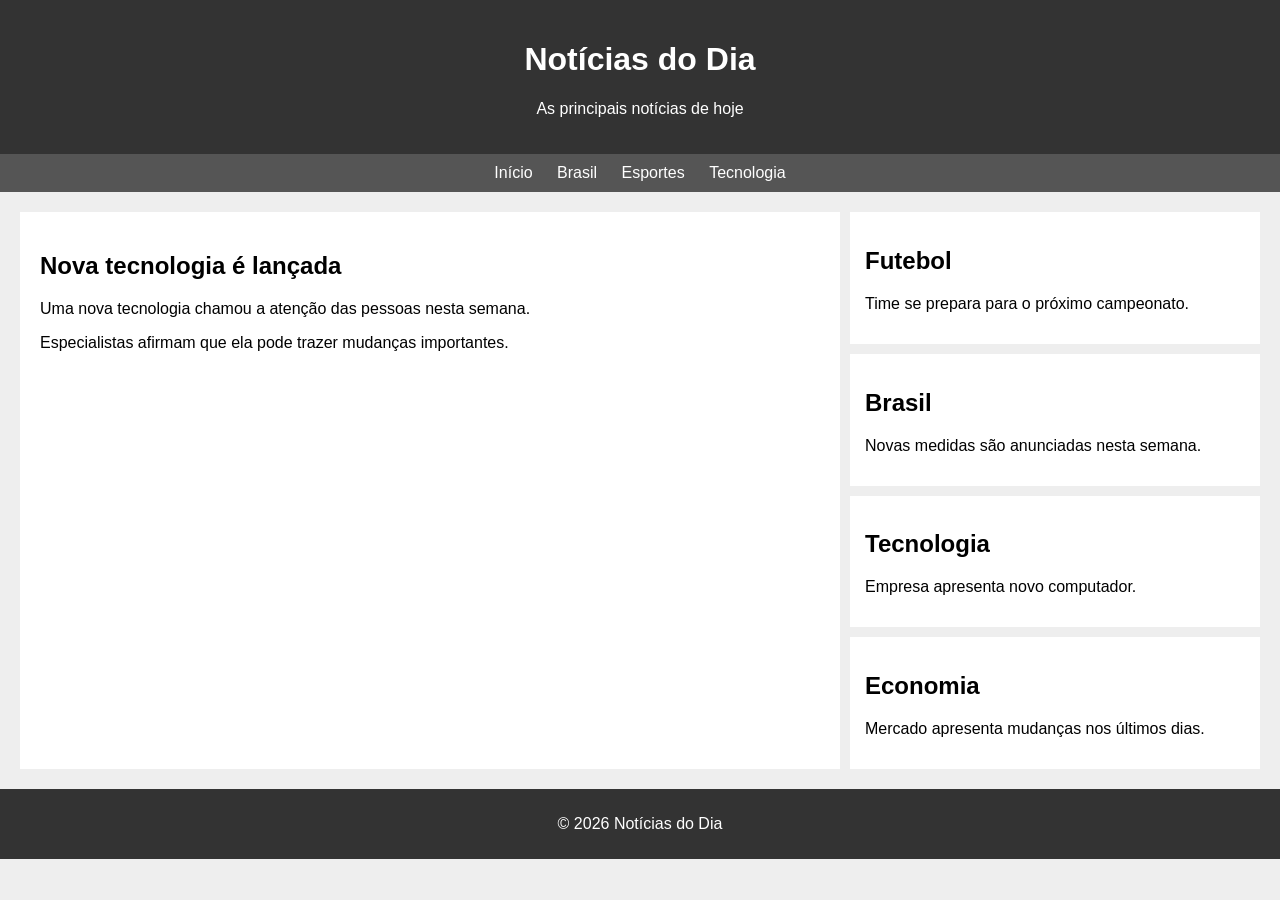
<file: atividade4/index.html>
<!DOCTYPE html>
<html lang="pt-br">
<head>
    <meta charset="UTF-8">
    <title>Notícias do Dia</title>
    <link rel="stylesheet" href="style.css">
</head>

<body>

    <header>
        <h1>Notícias do Dia</h1>
        <p>As principais notícias de hoje</p>
    </header>

    <nav>
        <a href="#">Início</a>
        <a href="#">Brasil</a>
        <a href="#">Esportes</a>
        <a href="#">Tecnologia</a>
    </nav>

    <main>

        <section class="noticia-principal">
            <h2>Nova tecnologia é lançada</h2>
            <p>Uma nova tecnologia chamou a atenção das pessoas nesta semana.</p>
            <p>Especialistas afirmam que ela pode trazer mudanças importantes.</p>
        </section>

        <section class="noticias">
            <article>
                <h2>Futebol</h2>
                <p>Time se prepara para o próximo campeonato.</p>
            </article>

            <article>
                <h2>Brasil</h2>
                <p>Novas medidas são anunciadas nesta semana.</p>
            </article>

            <article>
                <h2>Tecnologia</h2>
                <p>Empresa apresenta novo computador.</p>
            </article>

            <article>
                <h2>Economia</h2>
                <p>Mercado apresenta mudanças nos últimos dias.</p>
            </article>
        </section>

    </main>

    <footer>
        <p>© 2026 Notícias do Dia</p>
    </footer>

</body>
</html>
</file>
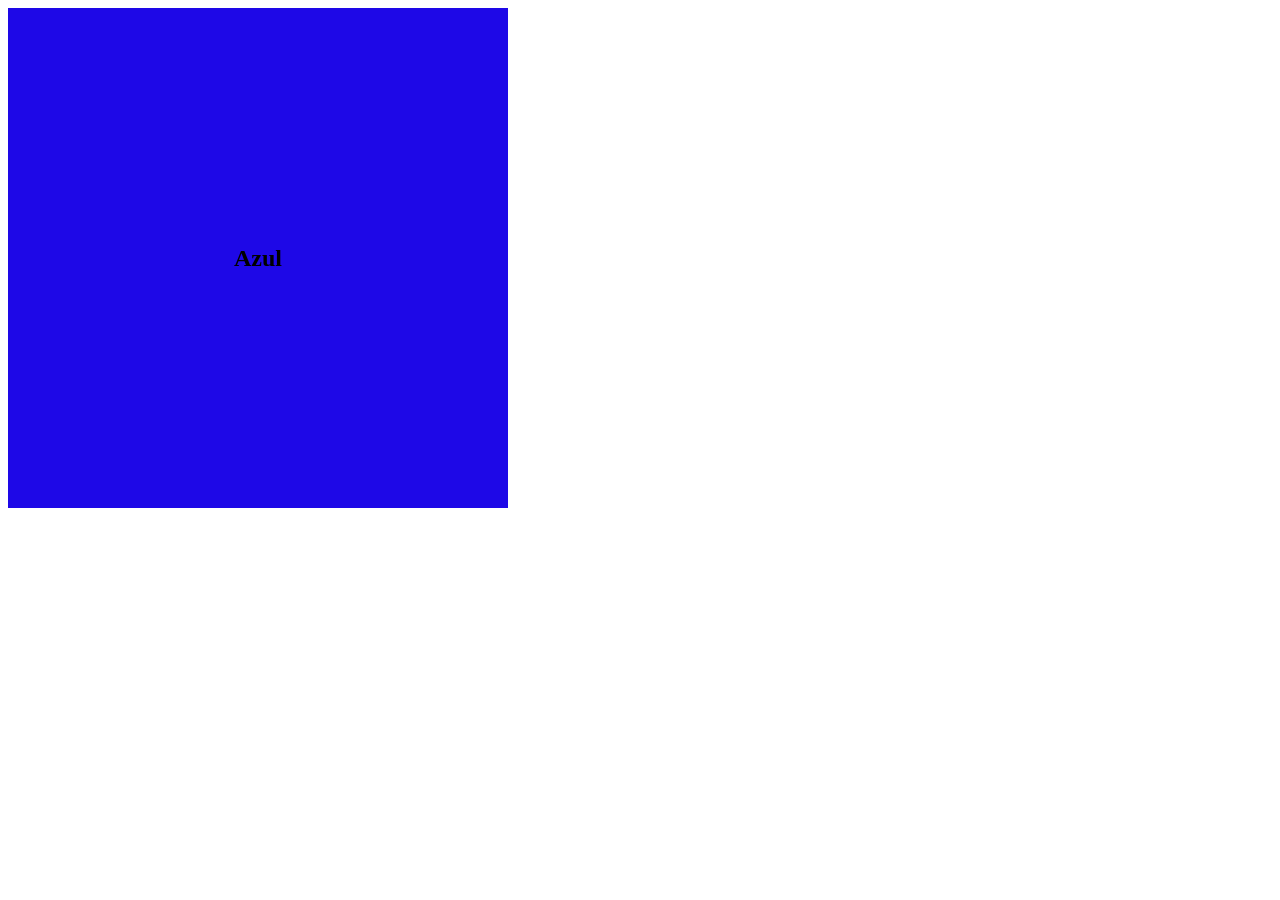
<file: atividade5/index.html>
<!DOCTYPE html>
<html lang="pt-br">
<head>
    <meta charset="UTF-8">
    <meta name="viewport" content="width=device-width, initial-scale=1.0">
    <title>Atividade 5</title>
    <link rel="stylesheet" href="atividade5.css">
</head>
<body>

    <div>
        <h2></h2>
    </div>

</body>
</html>
</file>
<file: atividade4/style.css>
body {
    font-family: Arial;
    margin: 0;
    background-color: #eeeeee;
}

header {
    background-color: #333333;
    color: white;
    padding: 20px;
    text-align: center;
}

nav {
    background-color: #555555;
    padding: 10px;
    text-align: center;
}

nav a {
    color: white;
    margin: 10px;
    text-decoration: none;
}

main {
    display: grid;
    grid-template-columns: 2fr 1fr;
    gap: 10px;
    padding: 20px;
}

.noticia-principal {
    background-color: white;
    padding: 20px;
}

.noticias {
    display: grid;
    gap: 10px;
}

article {
    background-color: white;
    padding: 15px;
}

footer {
    background-color: #333333;
    color: white;
    text-align: center;
    padding: 10px;
}
</file>
<file: atividade5/atividade5.css>
div {
    width: 500px;
    height: 500px;
    display: flex;
    align-items: center;
    justify-content: center;
}

/* Até 420px */
@media screen and (max-width: 420px) {
    div {
        background-color: gray;
    }

    h2::before {
        content: "Cinza";
    }
}

/* De 421px até 768px */
@media screen and (min-width: 421px) and (max-width: 768px) {
    div {
        background-color: orange;
    }

    h2::before {
        content: "Laranja";
    }
}

/* De 769px até 1024px */
@media screen and (min-width: 769px) and (max-width: 1024px) {
    div {
        background-color: purple;
    }

    h2::before {
        content: "Roxo";
    }
}

/* De 1025px até 1920px */
@media screen and (min-width: 1025px) and (max-width: 1920px) {
    div {
        background-color: rgb(30, 8, 231);
    }

    h2::before {
        content: "Azul";
    }
}

/* Maior que 1920px */
@media screen and (min-width: 1921px) {
    div {
        background-color: green;
    }

    h2::before {
        content: "Verde";
    }
}
</file>
